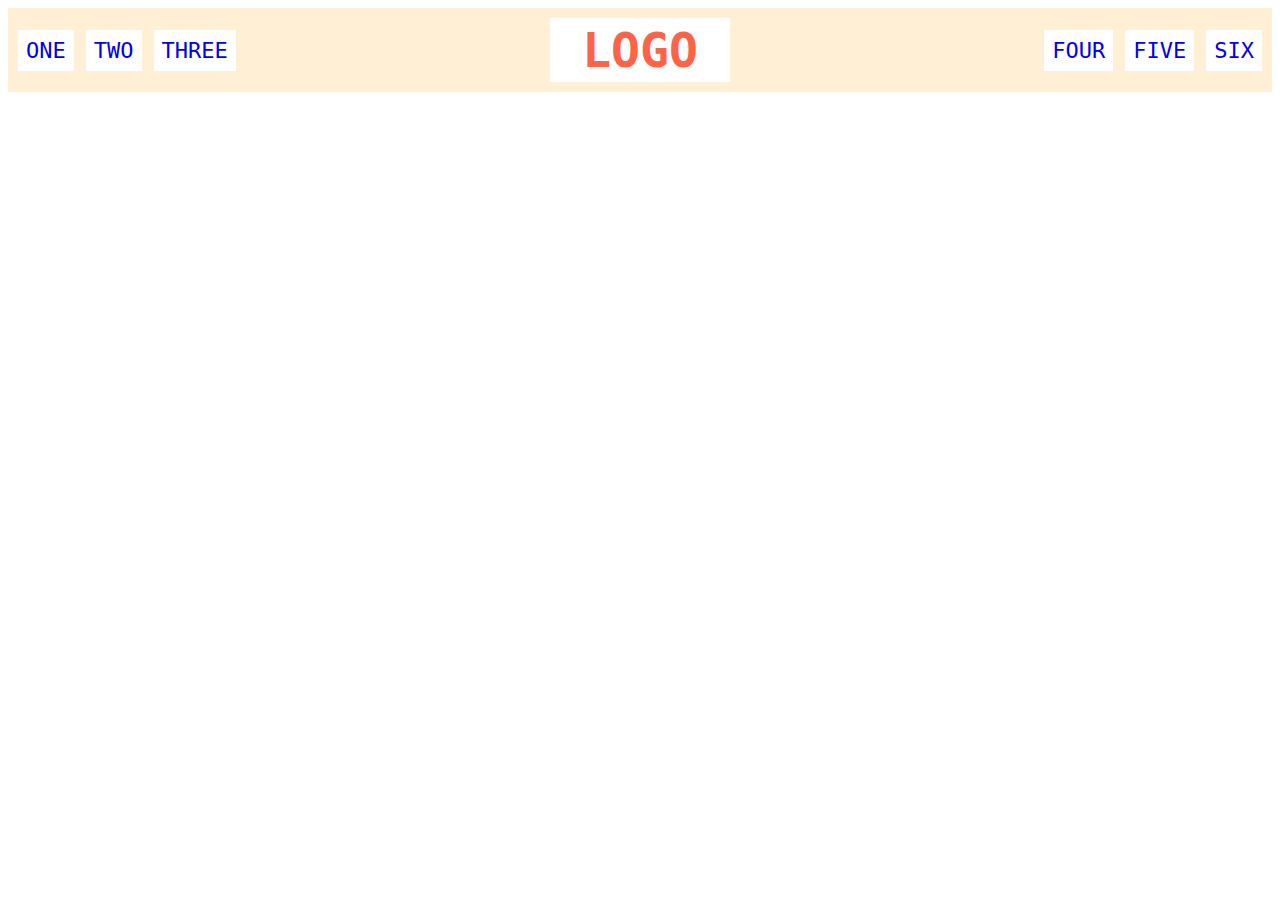
<file: flex/02-flex-header/index.html>
<!DOCTYPE html>
<html lang="en">
  <head>
    <meta charset="UTF-8">
    <meta http-equiv="X-UA-Compatible" content="IE=edge">
    <meta name="viewport" content="width=device-width, initial-scale=1.0">
    <title>Flex Header</title>
    <link rel="stylesheet" href="style.css">
  </head>
  <body>
    <div class="header">
      <div class="left-links">
        <ul>
          <li><a href="#">ONE</a></li>
          <li><a href="#">TWO</a></li>
          <li><a href="#">THREE</a></li>
        </ul>
      </div>
      <div class="logo">LOGO</div>
      <div class="right-links">
        <ul>
          <li><a href="#">FOUR</a></li>
          <li><a href="#">FIVE</a></li>
          <li><a href="#">SIX</a></li>
        </ul>
      </div>
    </div>
  </body>
</html>
</file>
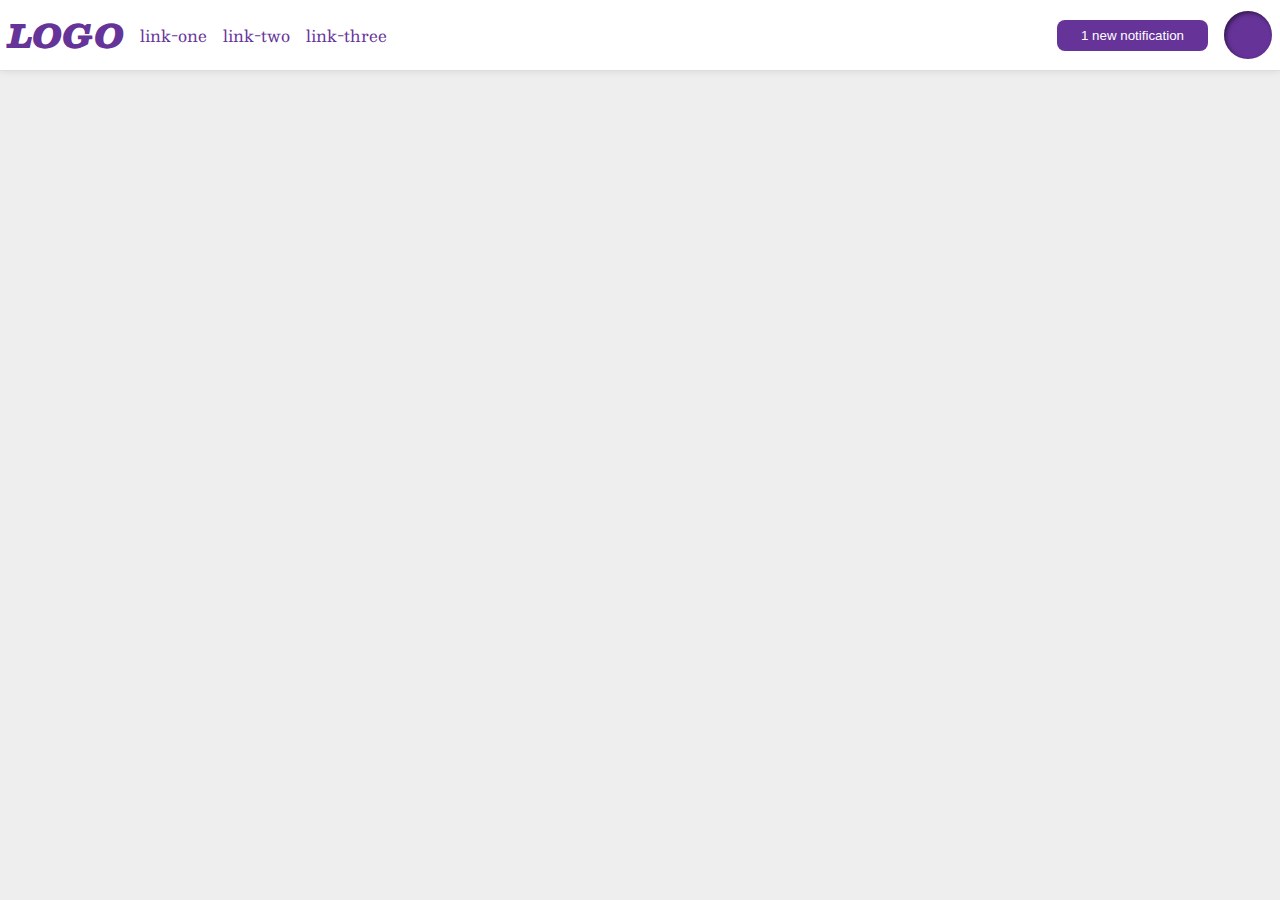
<file: flex/03-flex-header-2/index.html>
<!DOCTYPE html>
<html lang="en">
  <head>
    <meta charset="UTF-8">
    <meta http-equiv="X-UA-Compatible" content="IE=edge">
    <meta name="viewport" content="width=device-width, initial-scale=1.0">
    <title>Flex Header 2</title>
    <link rel="stylesheet" href="style.css">
  </head>
  <body>
    <div class="header">

      <div class="left-links">
        <div class="logo">
          LOGO
        </div>
        <ul class="links">
          <li><a href="google.com">link-one</a></li>
          <li><a href="google.com">link-two</a></li>
          <li><a href="google.com">link-three</a></li>
        </ul>
      </div>
      
      <div class="right-links">
        <button class="notifications">
          1 new notification
        </button>
        <div class="profile-image"></div>
      </div>

    </div>
  </body>
</html>
</file>
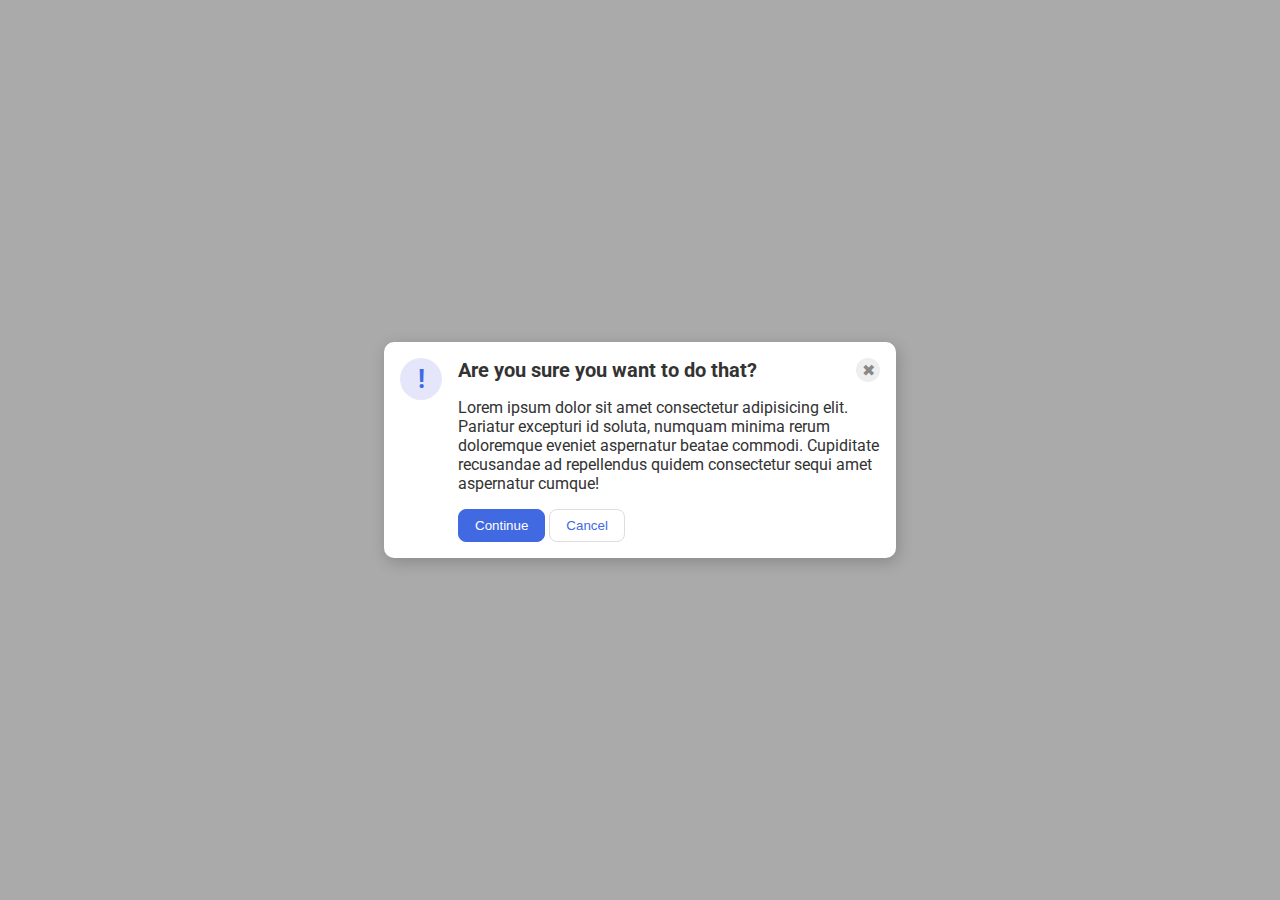
<file: flex/05-flex-modal/index.html>
<!DOCTYPE html>
<html lang="en">
  <head>
    <meta charset="UTF-8">
    <meta http-equiv="X-UA-Compatible" content="IE=edge">
    <meta name="viewport" content="width=device-width, initial-scale=1.0">
    <link rel="stylesheet" href="style.css">
    <title>Modal</title>
  </head>
  <body>
    <div class="modal">

      <div class="icon">!</div>

      <div class="container">
        <div class="header">Are you sure you want to do that?
          <div class="close-button">✖</div>
        </div>

        <div class="text">Lorem ipsum dolor sit amet consectetur adipisicing elit. Pariatur excepturi id soluta, numquam minima rerum doloremque eveniet aspernatur beatae commodi. Cupiditate recusandae ad repellendus quidem consectetur sequi amet aspernatur cumque!</div>
        <button class="continue">Continue</button>
        <button class="cancel">Cancel</button>
      </div>
      
    </div>
  </body>
</html>
</file>
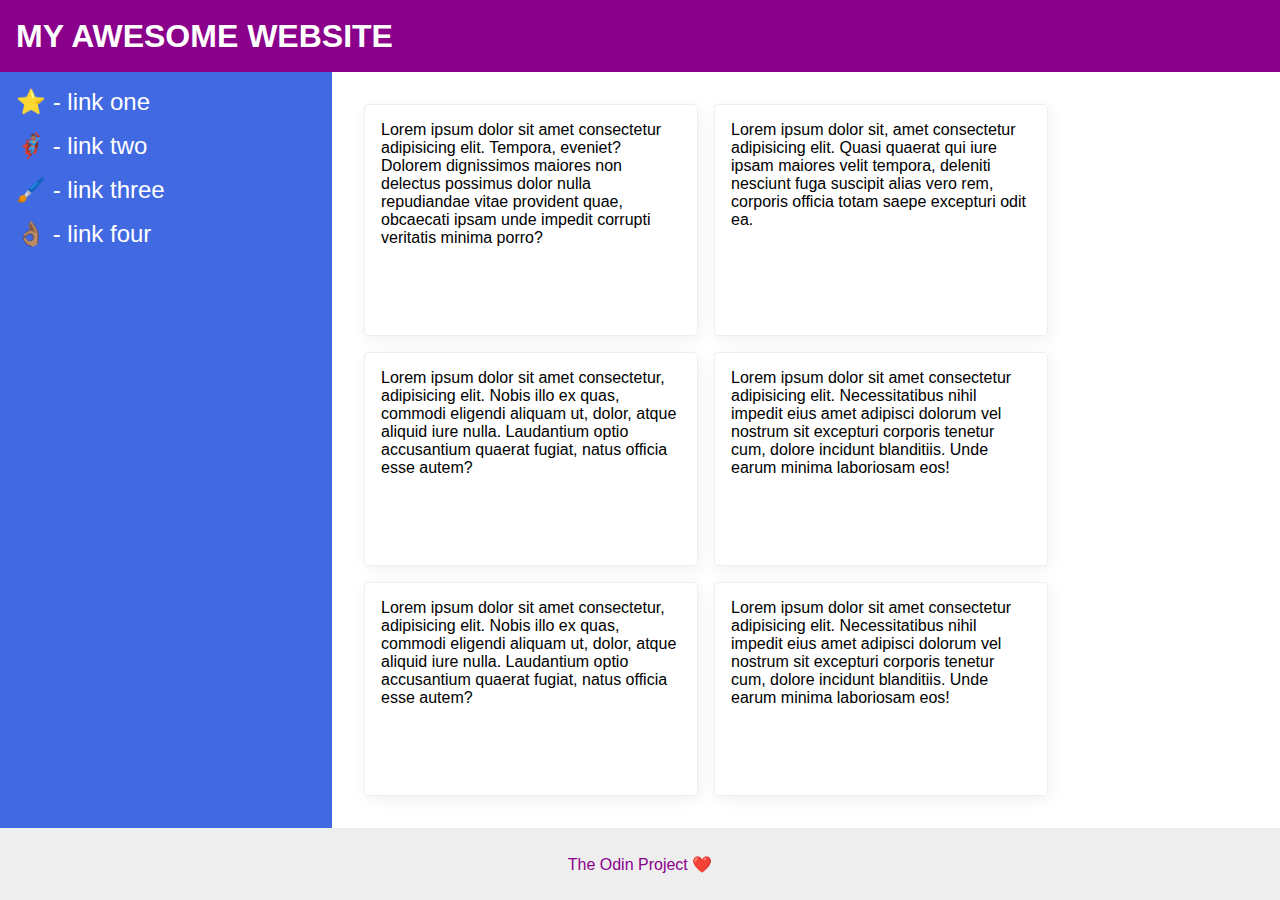
<file: flex/07-flex-layout-2/index.html>
<!DOCTYPE html>
<html lang="en">
  <head>
    <meta charset="UTF-8">
    <meta http-equiv="X-UA-Compatible" content="IE=edge">
    <meta name="viewport" content="width=device-width, initial-scale=1.0">
    <title>The Holy Grail</title>
    <link rel="stylesheet" href="style.css">
  </head>
  <body>
    <div class="header">
      MY AWESOME WEBSITE
    </div>
    
    <div class="body">
      <div class="sidebar">
        <ul>
          <li><a href="#">⭐ - link one</a></li>
          <li><a href="#">🦸🏽‍♂️ - link two</a></li>
          <li><a href="#">🖌️ - link three</a></li>
          <li><a href="#">👌🏽 - link four</a></li>
        </ul>
      </div>

      <div class="container-1">
        <div class="card">Lorem ipsum dolor sit amet consectetur adipisicing elit. Tempora, eveniet? Dolorem dignissimos maiores non delectus possimus dolor nulla repudiandae vitae provident quae, obcaecati ipsam unde impedit corrupti veritatis minima porro?</div>
        <div class="card">Lorem ipsum dolor sit, amet consectetur adipisicing elit. Quasi quaerat qui iure ipsam maiores velit tempora, deleniti nesciunt fuga suscipit alias vero rem, corporis officia totam saepe excepturi odit ea.</div>
        <div class="card">Lorem ipsum dolor sit amet consectetur, adipisicing elit. Nobis illo ex quas, commodi eligendi aliquam ut, dolor, atque aliquid iure nulla. Laudantium optio accusantium quaerat fugiat, natus officia esse autem?</div>
        <div class="card">Lorem ipsum dolor sit amet consectetur adipisicing elit. Necessitatibus nihil impedit eius amet adipisci dolorum vel nostrum sit excepturi corporis tenetur cum, dolore incidunt blanditiis. Unde earum minima laboriosam eos!</div>
        <div class="card">Lorem ipsum dolor sit amet consectetur, adipisicing elit. Nobis illo ex quas, commodi eligendi aliquam ut, dolor, atque aliquid iure nulla. Laudantium optio accusantium quaerat fugiat, natus officia esse autem?</div>
        <div class="card">Lorem ipsum dolor sit amet consectetur adipisicing elit. Necessitatibus nihil impedit eius amet adipisci dolorum vel nostrum sit excepturi corporis tenetur cum, dolore incidunt blanditiis. Unde earum minima laboriosam eos!</div>
      </div>
    </div>

    <div class="footer">
      The Odin Project ❤️
    </div>
  </body>
</html>
</file>
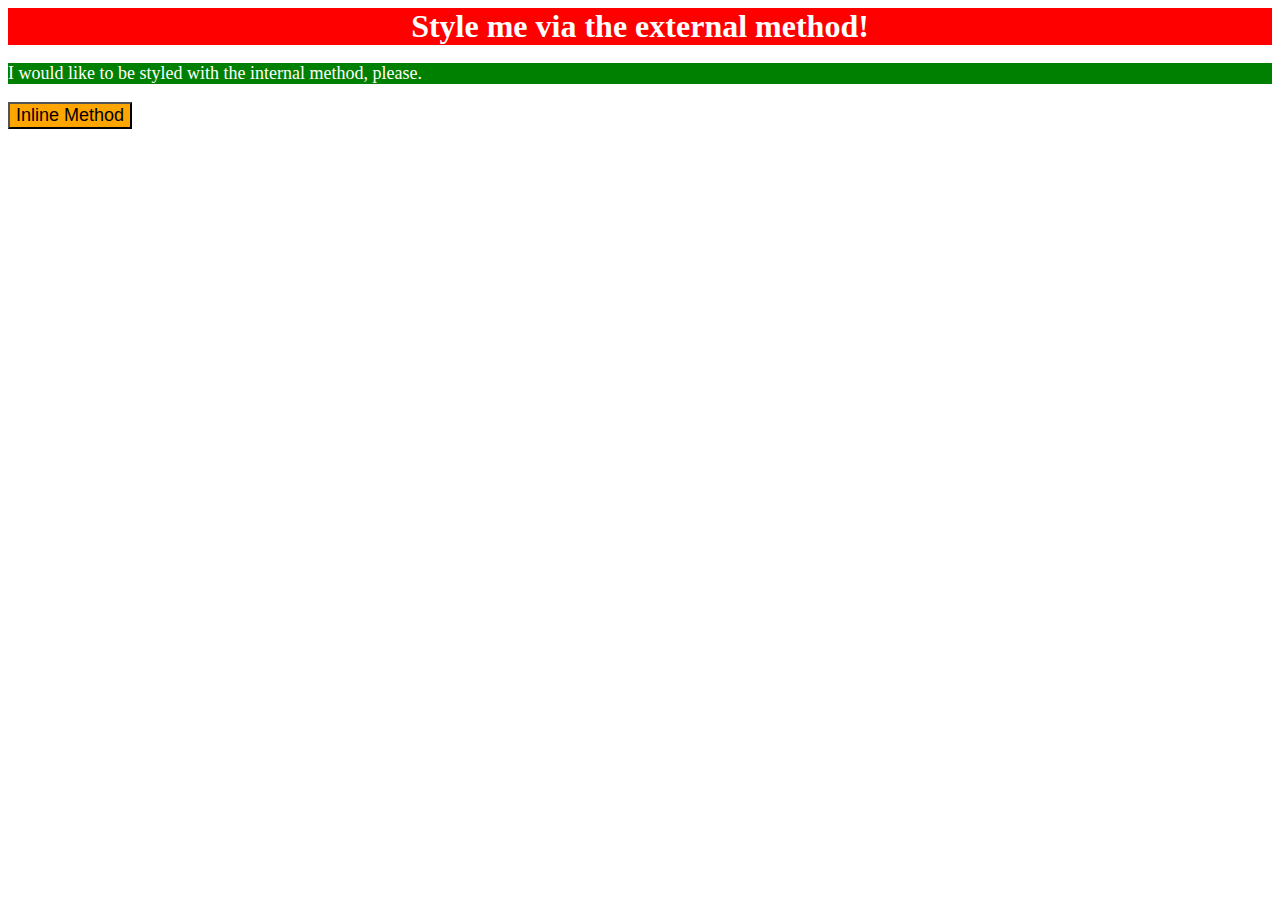
<file: foundations/01-css-methods/index.html>
<!DOCTYPE html>
<html lang="en">
  <head>
    <meta charset="UTF-8">
    <meta http-equiv="X-UA-Compatible" content="IE=edge">
    <meta name="viewport" content="width=device-width, initial-scale=1.0">
    <link rel="stylesheet" href="style.css">
    <title>Methods for Adding CSS</title>
  </head>
  <body>
    <div>Style me via the external method!</div>
    <p>I would like to be styled with the internal method, please.</p>
    <button>Inline Method</button>
  </body>
</html>
</file>
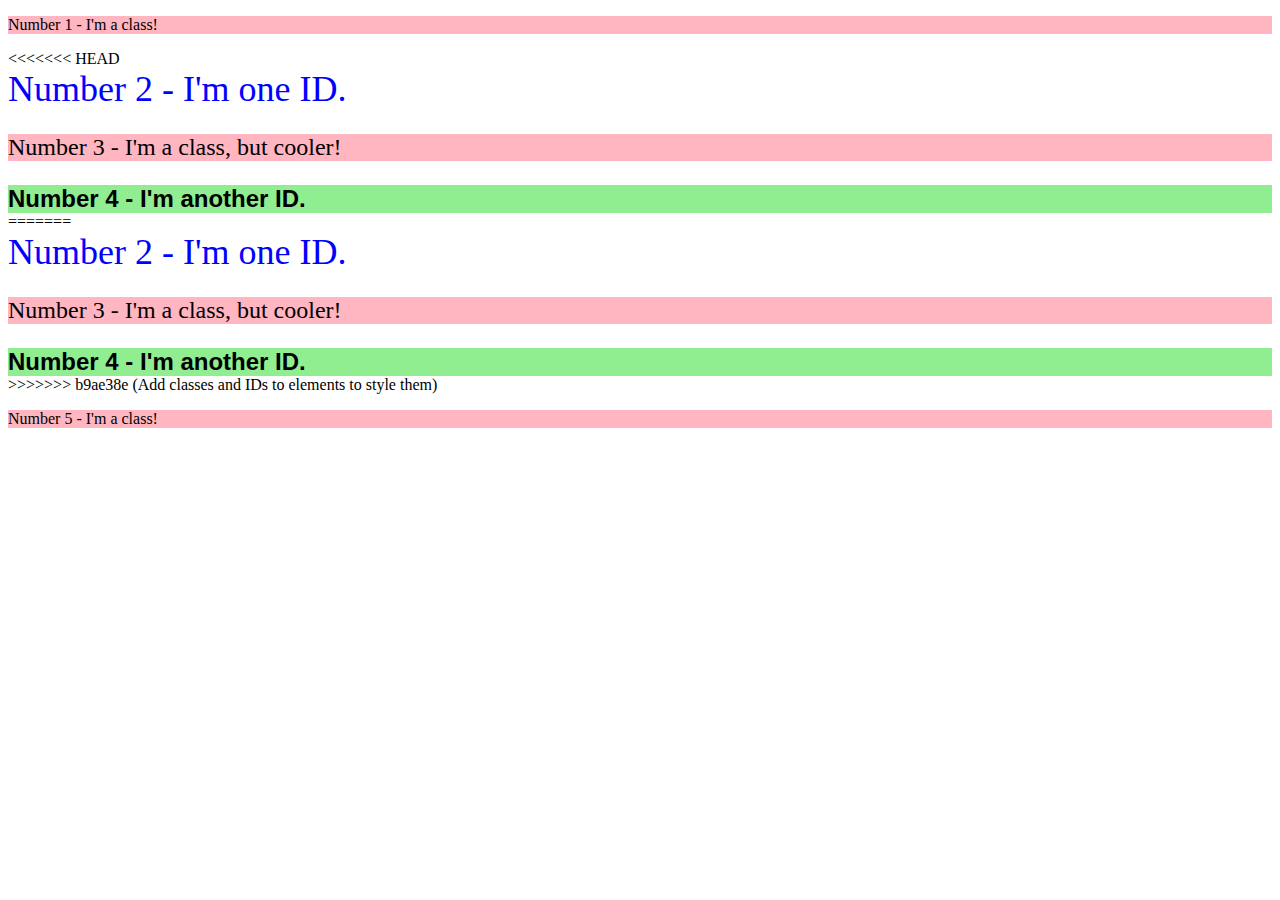
<file: foundations/02-class-id-selectors/index.html>
<!DOCTYPE html>
<html lang="en">
  <head>
    <meta charset="UTF-8">
    <meta http-equiv="X-UA-Compatible" content="IE=edge">
    <meta name="viewport" content="width=device-width, initial-scale=1.0">
    <title>Class and ID Selectors</title>
    <link rel="stylesheet" href="style.css">
  </head>
  <body>
    <p class="odd">Number 1 - I'm a class!</p>
<<<<<<< HEAD
    <div id="evenId1">Number 2 - I'm one ID.</div>
    <p class="odd cooler">Number 3 - I'm a class, but cooler!</p>
    <div id="evenId2">Number 4 - I'm another ID.</div>
=======
    
    <div id="evenId1">Number 2 - I'm one ID.</div>
    
    <p class="odd cooler">Number 3 - I'm a class, but cooler!</p>
    
    <div id="evenId2">Number 4 - I'm another ID.</div>
    
>>>>>>> b9ae38e (Add classes and IDs to elements to style them)
    <p class="odd normal">Number 5 - I'm a class!</p>
  </body>
</html>
</file>
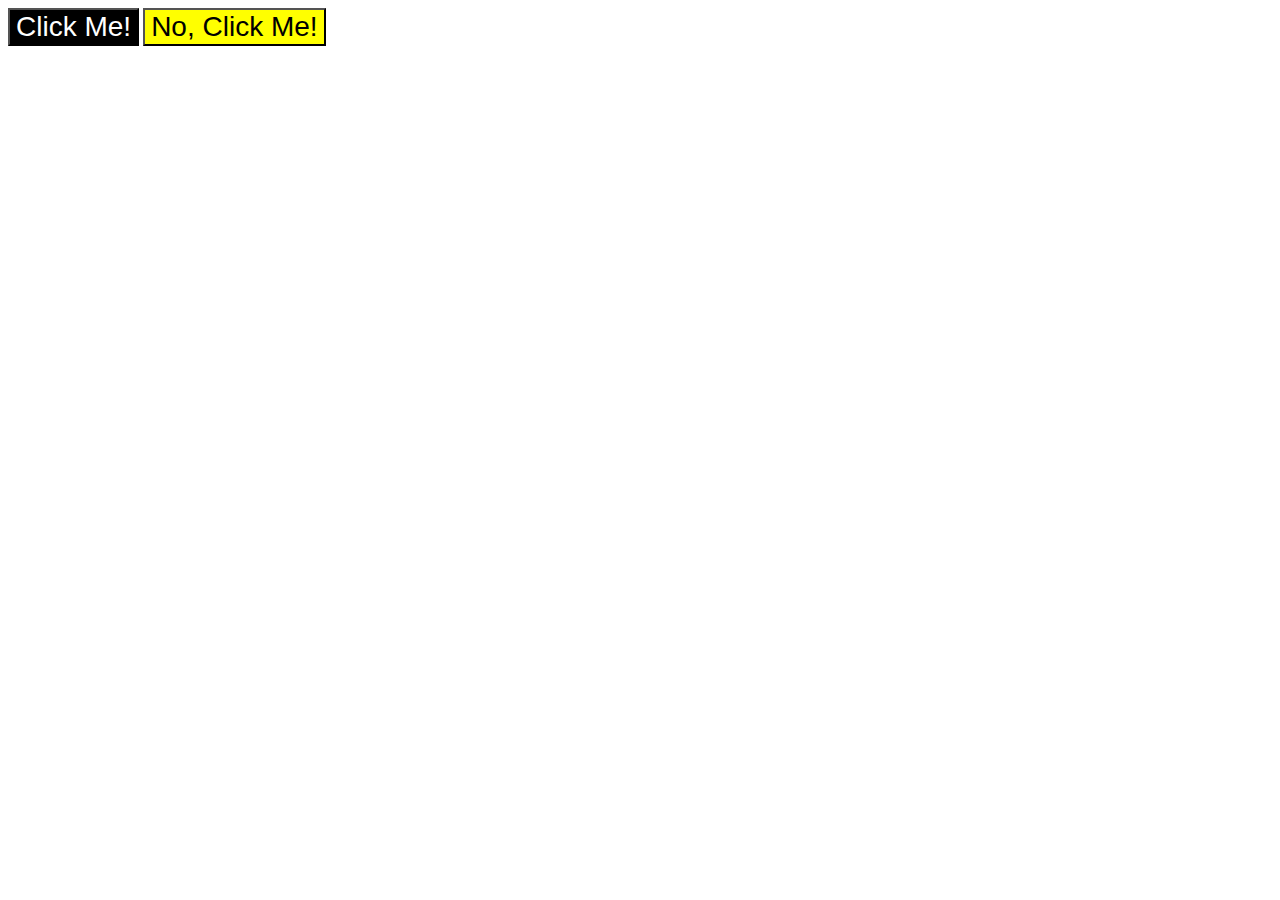
<file: foundations/03-grouping-selectors/index.html>
<!DOCTYPE html>
<html lang="en">
  <head>
    <meta charset="UTF-8">
    <meta http-equiv="X-UA-Compatible" content="IE=edge">
    <meta name="viewport" content="width=device-width, initial-scale=1.0">
    <title>Grouping Selectors</title>
    <link rel="stylesheet" href="style.css">
  </head>
  <body>
    <button class="btn-1">Click Me!</button>
    <button class="btn-2">No, Click Me!</button>
  </body>
</html>
</file>
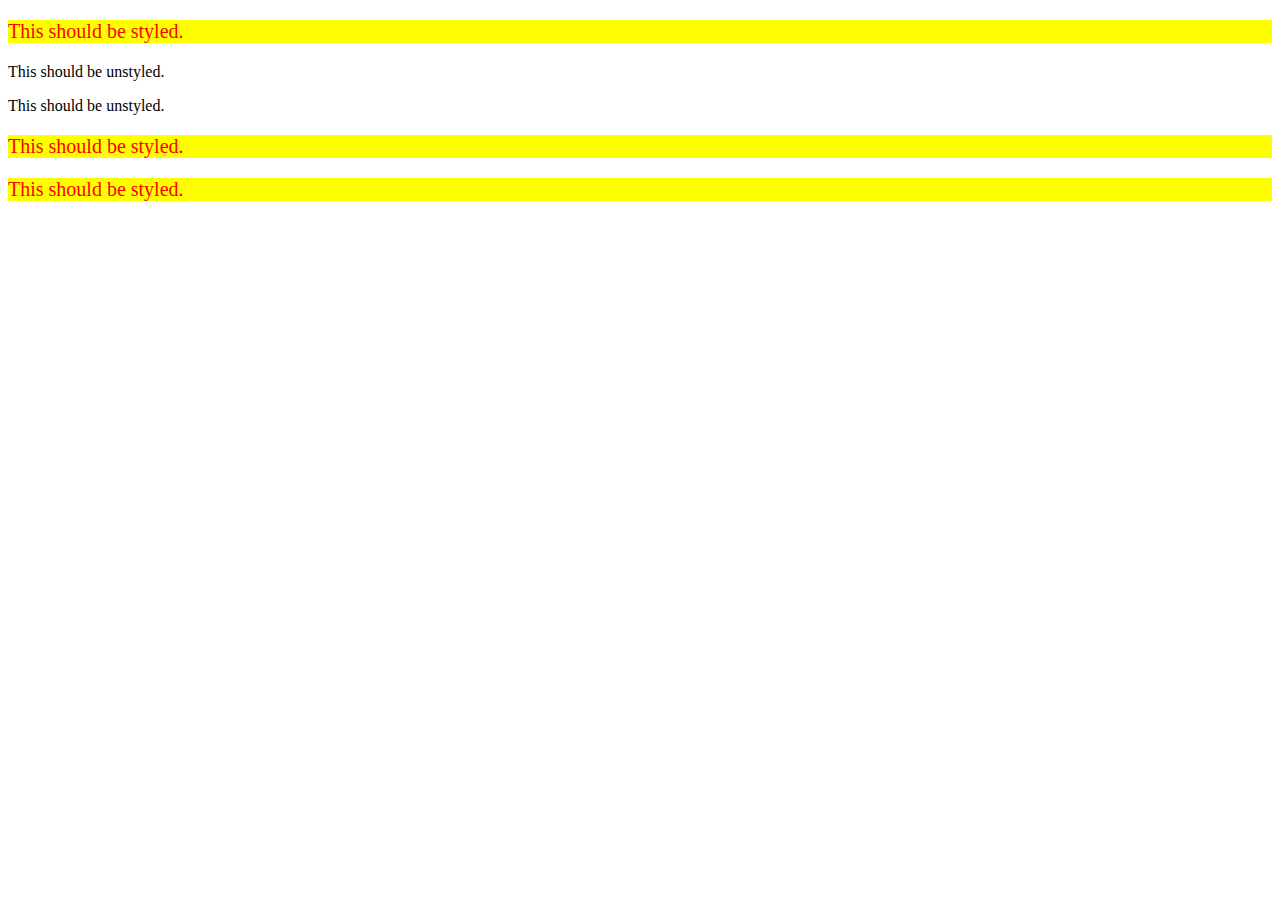
<file: foundations/05-descendant-combinator/index.html>
<!DOCTYPE html>
<html lang="en">
  <head>
    <meta charset="UTF-8">
    <meta http-equiv="X-UA-Compatible" content="IE=edge">
    <meta name="viewport" content="width=device-width, initial-scale=1.0">
    <title>Descendant Combinator</title>
    <link rel="stylesheet" href="style.css">
  </head>

  <body>
    <div class="container">
      <p class="text">This should be styled.</p>
    </div>

    <p class="text">This should be unstyled.</p>
    <p class="text">This should be unstyled.</p>

    <div class="container">
      <p class="text">This should be styled.</p>
      <p class="text">This should be styled.</p>
    </div>

  </body>
</html>
</file>
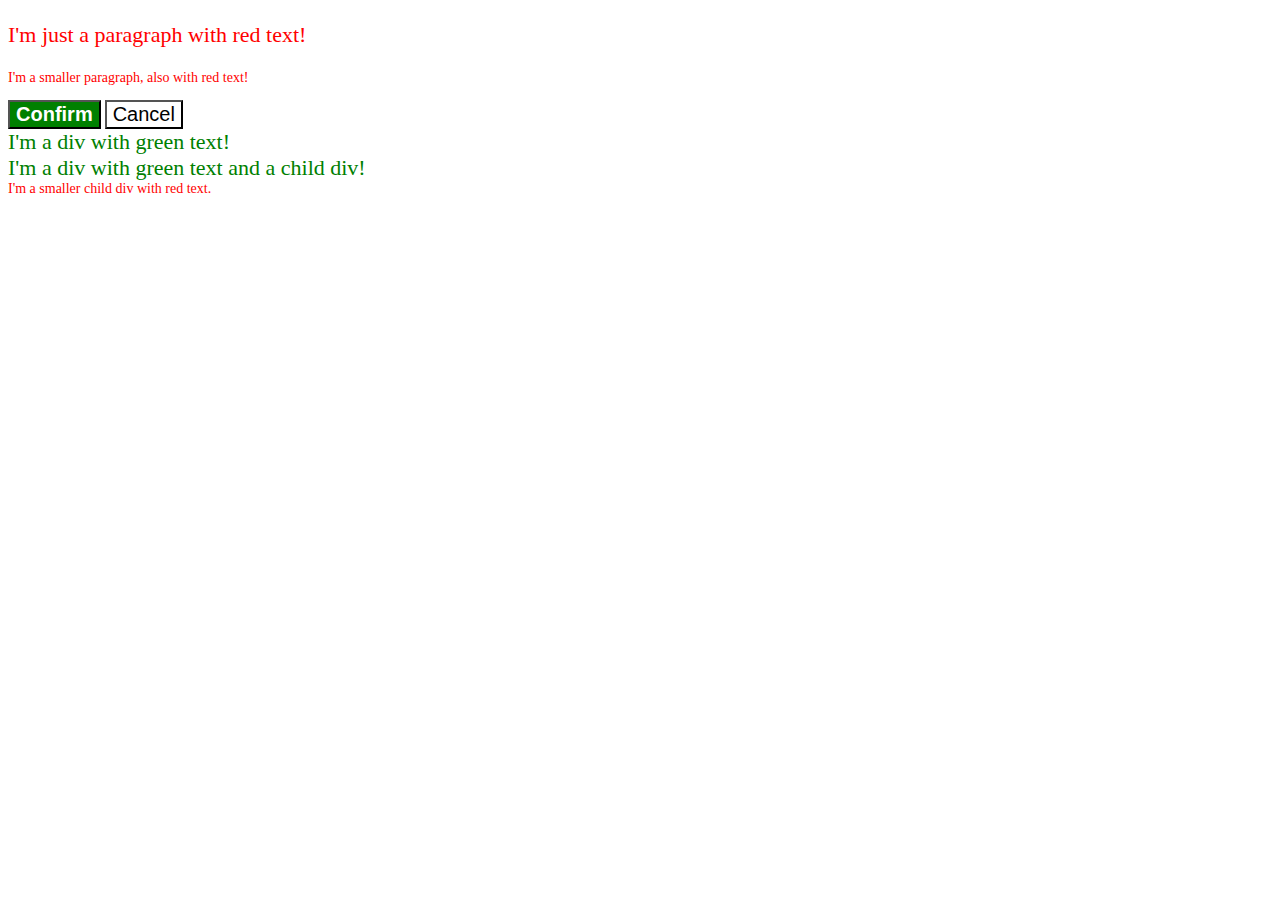
<file: foundations/06-cascade-fix/index.html>
<!DOCTYPE html>
<html lang="en">
  <head>
    <meta charset="UTF-8">
    <meta http-equiv="X-UA-Compatible" content="IE=edge">
    <meta name="viewport" content="width=device-width, initial-scale=1.0">
    <title>Fix the Cascade</title>
    <link rel="stylesheet" href="style.css">
  </head>
  <body>
    <p class="para">I'm just a paragraph with red text!</p>
    <p class="para small-para">I'm a smaller paragraph, also with red text!</p>

    <button id="confirm-button" class="button confirm">Confirm</button>
    <button id="cancel-button" class="button cancel">Cancel</button>

    <div class="text">I'm a div with green text!</div>

    <div class="text">I'm a div with green text and a child div!
      <div class="text child">I'm a smaller child div with red text.</div>
    </div>
    
  </body>
</html>
</file>
<file: flex/02-flex-header/style.css>
.header  {
  font-family: monospace;
  background: papayawhip;
  padding: 10px;
  display: flex;
  align-items: center;
  justify-content: space-between;
}

.logo {
  font-size: 48px;
  font-weight: 900;
  color: tomato;
  background: white;
  padding: 4px 32px;
}

ul {
  /* this removes the dots on the list items*/
  list-style-type: none;
  display: flex;
  gap: 12px;
  margin: 0;
  padding: 0;
}

a {
  font-size: 22px;
  background: white;
  padding: 8px;
  /* this removes the line under the links */
  text-decoration: none;
}
</file>
<file: flex/03-flex-header-2/style.css>
/* this is some magical font-importing.  
you'll learn about it later. */
@import url('https://fonts.googleapis.com/css2?family=Besley:ital,wght@0,400;1,900&display=swap');

body {
  margin: 0;
  background: #eee;
  font-family: Besley, serif;
}

.header {
  background: white;
  border-bottom: 1px solid #ddd;
  box-shadow: 0 0 8px rgba(0,0,0,.1);
  display: flex;
  justify-content: space-between;
  padding: 8px;
}

.left-links,
.right-links{
  display: flex;
  align-items: center;
  gap: 16px;
}

.profile-image {
  background: rebeccapurple;
  box-shadow: inset 2px 2px 4px rgba(0,0,0,.5);
  border-radius: 50%;
  width: 48px;
  height:  48px;
}

.logo {
  color: rebeccapurple;
  font-size: 32px;
  font-weight: 900;
  font-style: italic;
}

button {
  border: none;
  border-radius: 8px;
  background: rebeccapurple;
  color: white;
  padding: 8px 24px;
}

a {
  /* this removes the line under our links */
  text-decoration: none;
  color: rebeccapurple;
}

ul {
  list-style-type: none;
  display: flex;
  gap: 16px;
  margin: 0;
  padding: 0;
}
</file>
<file: flex/05-flex-modal/style.css>
@import url('https://fonts.googleapis.com/css2?family=Roboto:wght@400;700&display=swap');

html, body {
  height: 100%;
}

body {
  font-family: Roboto, sans-serif;
  margin: 0;
  background: #aaa;
  color: #333;
  /* I'll give you this one for free */
  display: flex;
  align-items: center;
  justify-content: center;
}

.modal {
  background: white;
  width: 480px;
  border-radius: 10px;
  box-shadow: 2px 4px 16px rgba(0,0,0,.2);
  padding: 16px;
  gap: 16px;
  display: flex;
}

.header {
  font-size: 20px;
  font-weight: bold;
  display: flex;
  justify-content: space-between;
  margin-bottom: 16px;
}

.icon {
  color: royalblue;
  font-size: 26px;
  font-weight: 700;
  background: lavender;
  width: 42px;
  height: 42px;
  border-radius: 50%;
  display: flex;
  align-items: center;
  justify-content: center;
  flex-shrink: 0;
}

.text {
  margin-bottom: 16px;
}
.close-button {
  background: #eee;
  border-radius: 50%;
  color: #888;
  font-weight: 400;
  font-size: 16px;
  height: 24px;
  width: 24px;
  display: flex;
  align-items: center;
  justify-content: center;
}

button {
  padding: 8px 16px;
  border-radius: 8px;
}

button.continue {
  background: royalblue;
  border: 1px solid royalblue;
  color: white;
}

button.cancel {
  background: white;
  border: 1px solid #ddd;
  color: royalblue;
}
</file>
<file: flex/07-flex-layout-2/style.css>
body {
  font-family: -apple-system, BlinkMacSystemFont, 'Segoe UI', Roboto, Oxygen, Ubuntu, Cantarell, 'Open Sans', 'Helvetica Neue', sans-serif;
  margin: 0;
  min-height: 100vh;
  display: flex;
  flex-direction: column;
}

.header {
  height: 72px;
  background: darkmagenta;
  color: white;
  font-size: 32px;
  font-weight: 900;
  padding-left: 16px;
  display: flex;
  align-items: center;
}

.body {
  display: flex;
  flex: 1;
}

.footer {
  height: 72px;
  background: #eee;
  color: darkmagenta;
  display: flex;
  align-items: center;
  justify-content: center;
}

.sidebar {
  width: 300px;
  background: royalblue;
  flex-shrink: 0;
  padding: 16px;

}

a {
  text-decoration: none;
  color: white;
  font-size: 24px;
}

ul {
  list-style: none;
  padding: 0;
  margin: 0;
}

li {
  margin-bottom: 16px;
}
.container-1 {
  display: flex;
  flex-wrap: wrap;
  padding: 32px;
  gap: 16px;
}

.card {
  border: 1px solid #eee;
  box-shadow: 2px 4px 16px rgba(0,0,0,.06);
  border-radius: 4px;
  width: 300px;
  padding: 16px;
}
</file>
<file: foundations/01-css-methods/style.css>
div {
    background-color: red;
    color: white;
    font-size: 32px;
    font-weight: bold;
    text-align: center;
}

p {
    background-color: green;
    color: white;
    font-size: 18px;
}

button {
    background-color: orange;
    font-size: 18px;
}

/* finished */
</file>
<file: foundations/02-class-id-selectors/style.css>
.odd {
    background-color: lightpink;
}

#evenId1 {
    color: blue;
    font-size: 36px;
}

.odd.cooler {
    font-size: 24px;
}

#evenId2 {
    background-color: lightgreen;
    font-size: 24px;
    font-weight: bold;
    font-family:Verdana, Geneva, Tahoma, sans-serif
}
</file>
<file: foundations/03-grouping-selectors/style.css>
.btn-1,
.btn-2 {
    font-family: Helvetica, "Times New Roman", sans-serif;
    font-size: 28px;
}

.btn-1 {
    background-color: black;
    color: white;
}

.btn-2 {
    background-color: yellow;
}
</file>
<file: foundations/05-descendant-combinator/style.css>
.container .text{
    background-color: yellow;
    color: red;
    font-size: 20px;
}
</file>
<file: foundations/06-cascade-fix/style.css>
.para,
.small-para {
  color: hsl(0, 100%, 50%);
}

.para.small-para {
  font-size: 14px;
}

.para {
  font-size: 22px;
}

.button {
  background-color: rgb(255, 255, 255);
  color: rgb(0, 0, 0);
  font-size: 20px;
}
.confirm {
  background: green;
  color: white;
  font-weight: bold;
} 

div.text {
  color: green;
  font-size: 22px;
}

div.text.child {
  color: red;
  font-size: 14px;
}
</file>
